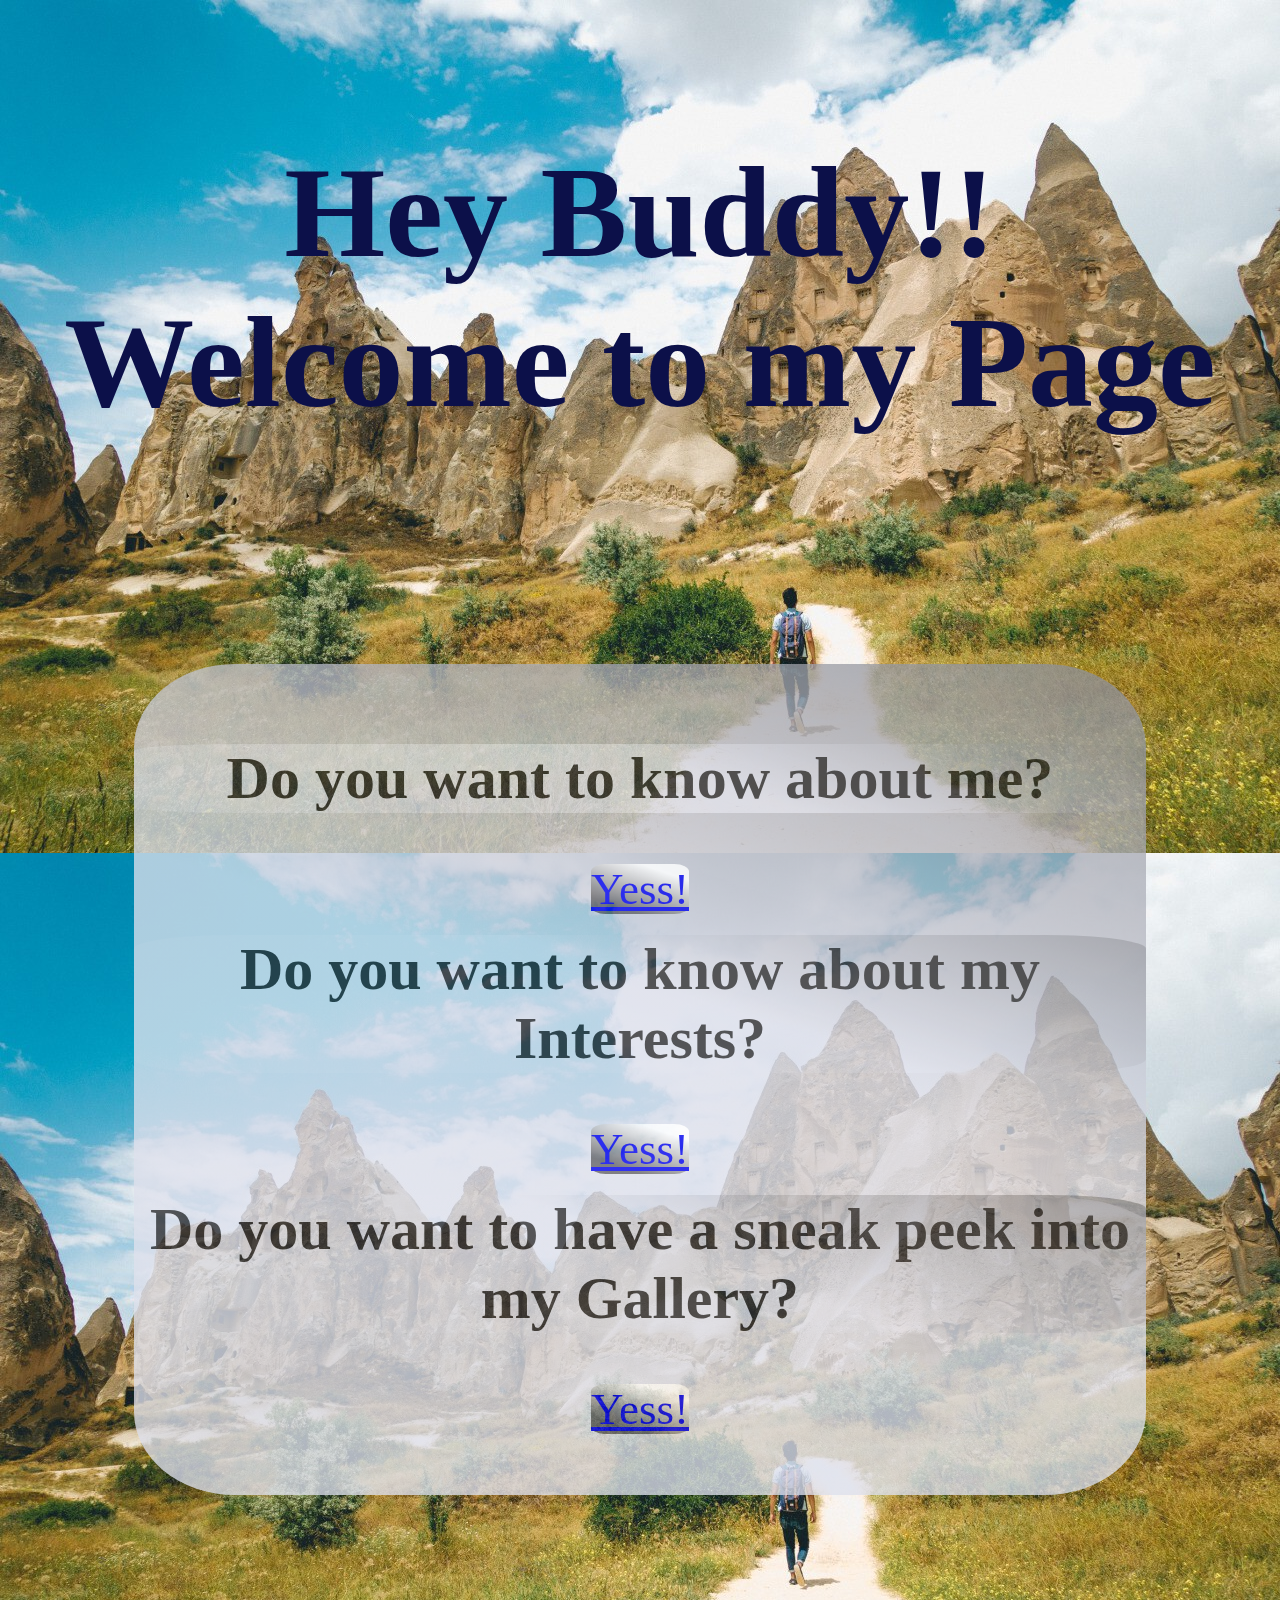
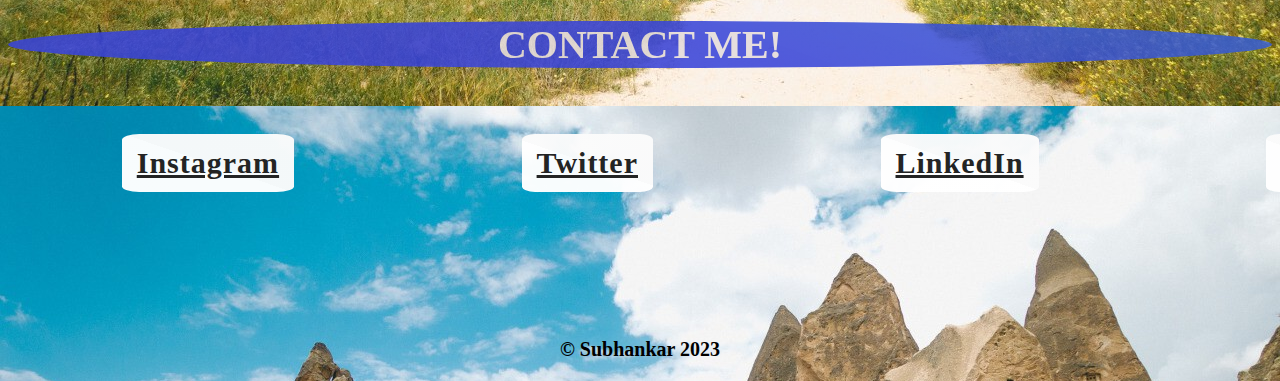
<file: index.html>
<!DOCTYPE html>
<html lang="en">
<head>
    <meta charset="UTF-8">
    <meta http-equiv="X-UA-Compatible" content="IE=edge">
    <meta name="viewport" content="width=device-width, initial-scale=1.0">
    <link rel="stylesheet" href="style.css">
    <title>Welcome Page</title>
</head>
<body>
   <h1 class="heading"> Hey Buddy!!<br>Welcome to my Page </h1>
   <section class="options">
    <div class="text">
   <h2 class="know">Do you want to know about me?</h2>
   <a href="/about me.html">Yess!</a>
   <h2>Do you want to know about my Interests?</h2>
   <a href="/interests.html">Yess!</a>
   <h2> Do you want to have a sneak peek into my Gallery?</h2>
   <a href="/Gallery.html">Yess!</a>
    </div>
    <h3> CONTACT ME! </h3>
    <div class="contact">
   <a href="https://www.instagram.com/soham.dhal/" target="blank">Instagram</a>
   <a href="https://mobile.twitter.com/SohamDhal"target="blank">Twitter</a>
   <a href="https://www.linkedin.com/in/soham-dhal/"target="blank">LinkedIn</a>
   <a href="https://github.com/sohamdhal"target="blank">GitHub</a>
    </div>
  </section>
  <p class="footer"> © Subhankar 2023</p>
</body>
</html>
</file>
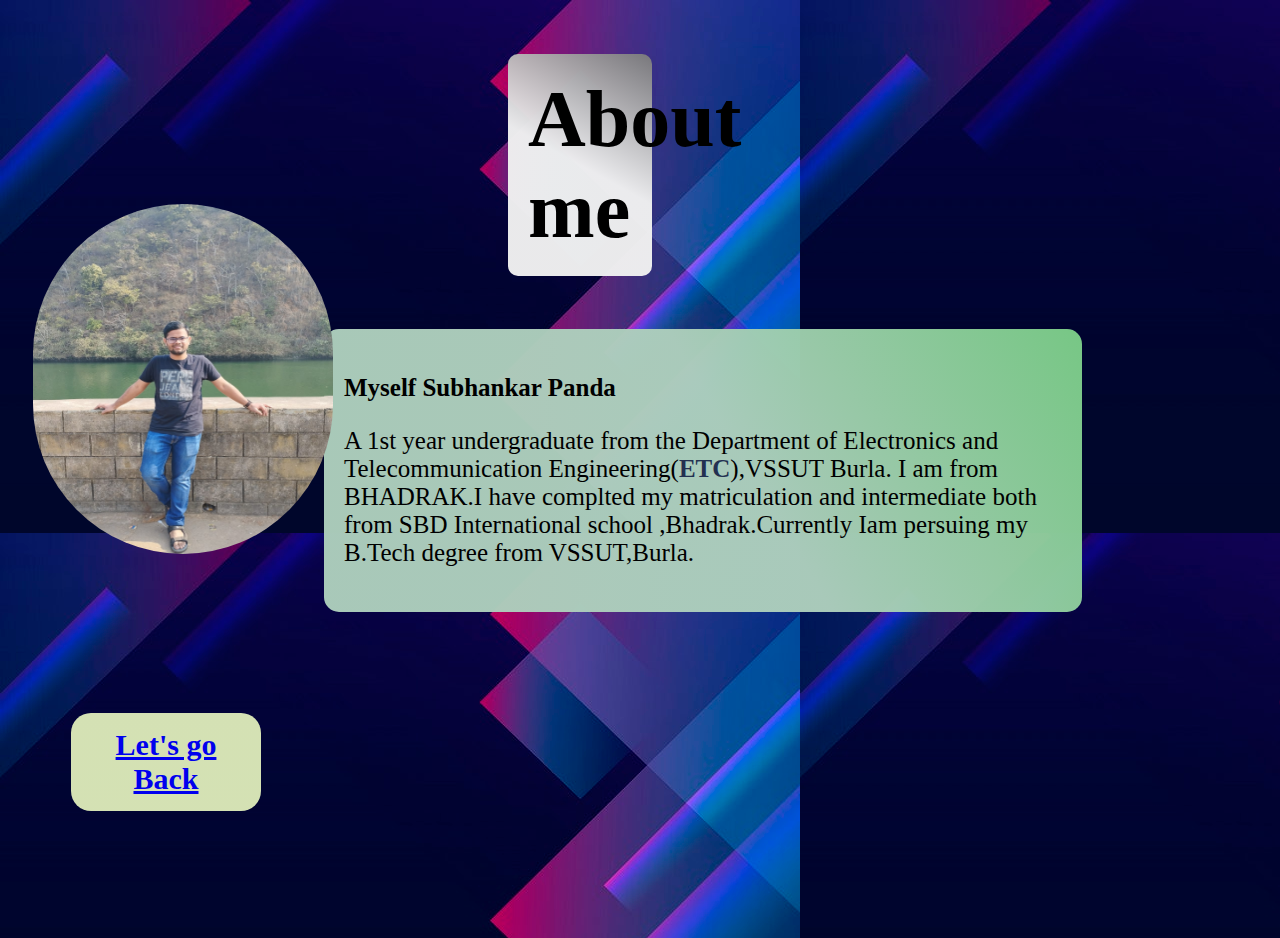
<file: about me.html>
<!DOCTYPE html>
<html lang="en">
    <head>
        <meta charset="UTF-8">
        <meta name="viewport" content="width=device-width, initial scale=1.0">
        <meta name="keywords" content="subhankar panda,subhankar,profile,">
        <meta name="description" content="Complete profile of Soham Dhal">
        <meta name="viewport" content="width=device-width, initial-scale=1.0">
        <title>
           About me
        </title>
        <style>
            body{
                background-image: url(images/BG2.jpg);
            }
            img {
                width :300px;
                height: 350px;
                border-radius :200px;
                float :left;
                margin-top: 150px;
                margin-left: 25px;
            }
        .heading {
            font-weight: bold;
            font-size: 80px;
            margin-right: 620px;
            margin-left: 500px;
            padding: 20px;
            background-image: linear-gradient(29deg, #f0f0f0f8 50%, #000000ec 150%);
            background-attachment: scroll;
            border-radius: 10px;
        }
        em{
            color:rgb(35, 49, 81);
            font-style: normal;
            font-weight: bold;
        }
        .intro{
            margin-left: 25%;
            font-size: 25px;
            margin-right: 15%;
            padding: 20px;
            background-image: linear-gradient(60deg, #adcebcf8 55%, #2ed436ec 170%);
            border-radius: 15px;
        }
        .intro img{
            opacity: 5%;
        }
        .name{
            font-size: 25px;
            font-weight: bold;
        }
        .back{
            padding: 15px;
            color: rgb(255, 255, 255);
            background-image: linear-gradient(#e5f3beec 150%, #e6f58aec 150%);
            margin-left: 5%;
            font-size: 30px;
            margin-right: 80%;
            margin-top: 8%;
            border-radius: 20px;
            margin-bottom: 10%;
            text-align: center;
            font-weight: bold;
        }
        </style>
    </head>
    <body>
        <img src="images/spweb.jpeg" alt="Image of Subhankar Panda"> 
        <h1 class="heading">About me</h1>
        <div class="intro">
            <p class="name"> Myself Subhankar Panda</p> 
            <p>A 1st year undergraduate from the Department of Electronics and Telecommunication Engineering(<em>ETC</em>),VSSUT Burla. I am from BHADRAK.I have complted my matriculation and intermediate both from SBD International school ,Bhadrak.Currently Iam persuing my B.Tech degree from VSSUT,Burla. </p>
        </div>
        <div class="back">
            <a href="/index.html">Let's go Back</a>
        </div>
    </body>
</html>
</file>
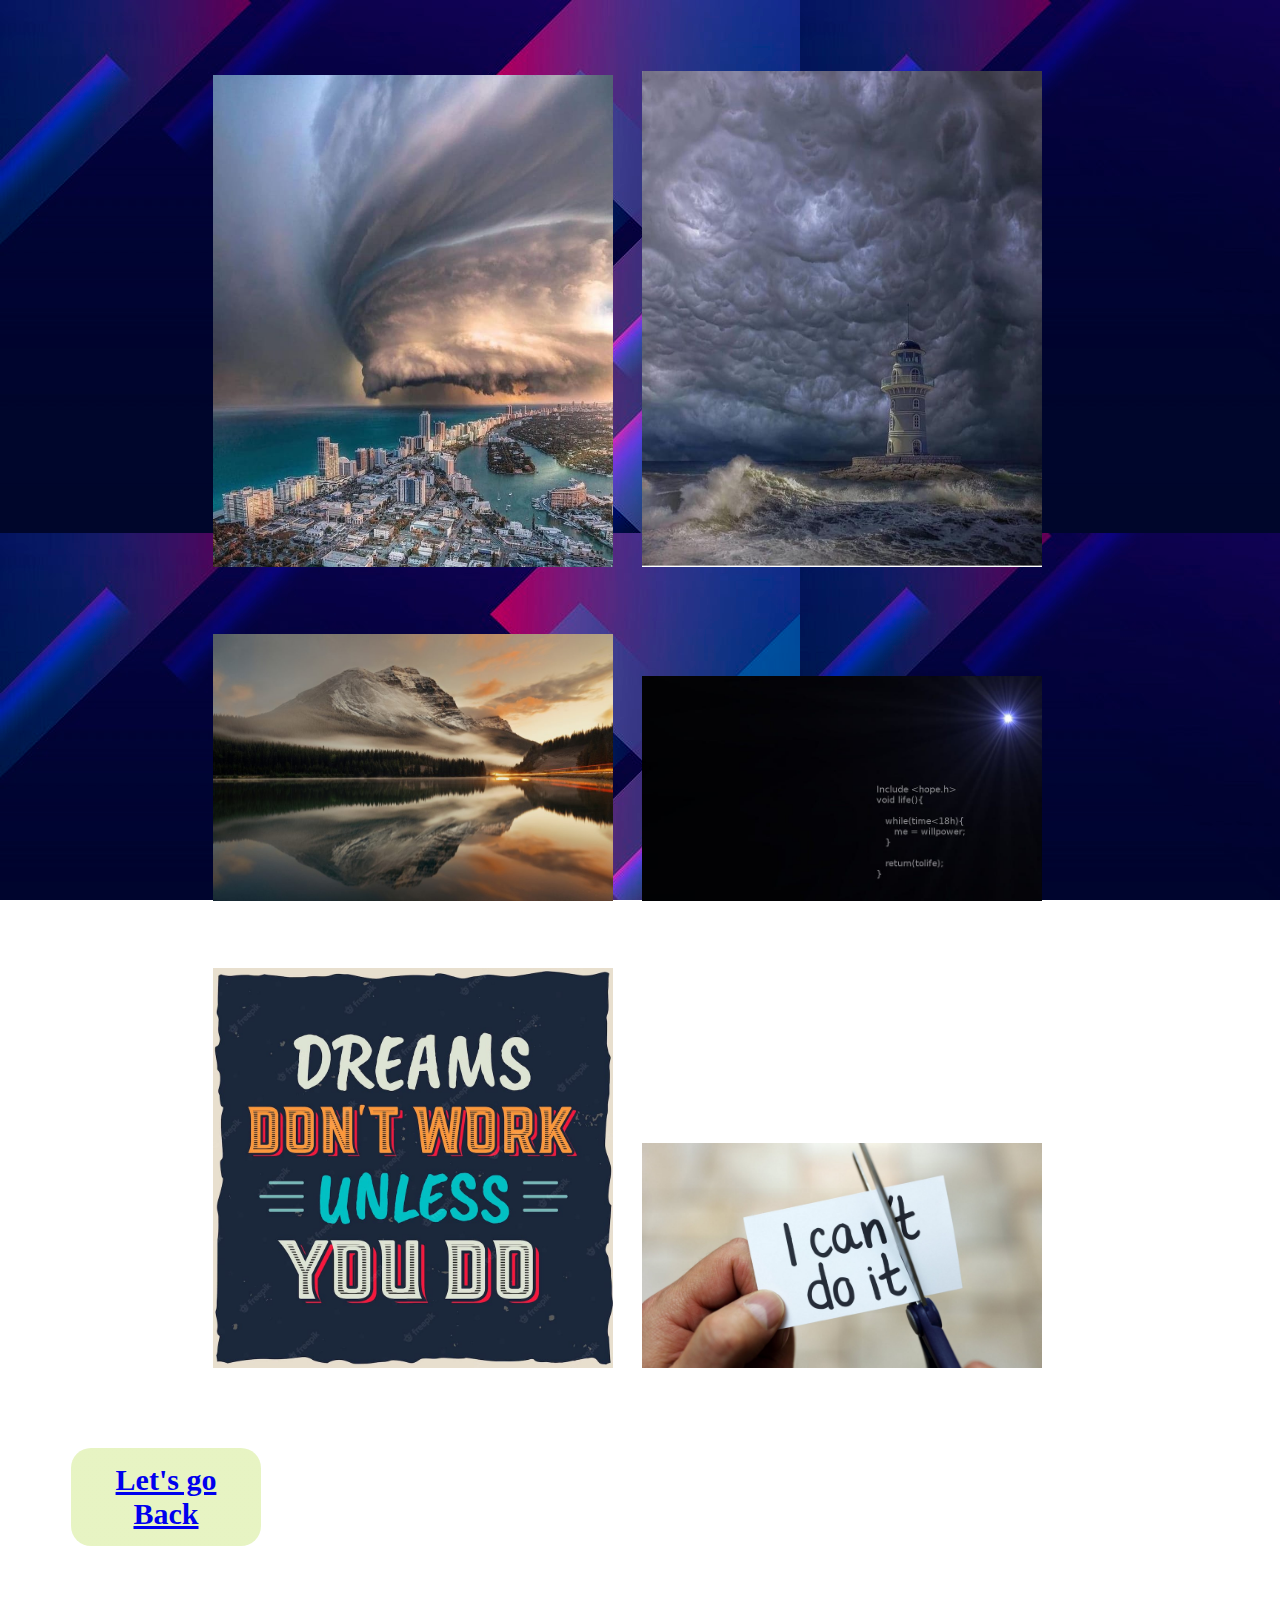
<file: Gallery.html>
<!DOCTYPE html>
<html lang="en">
<head>
    <meta charset="UTF-8">
    <meta http-equiv="X-UA-Compatible" content="IE=edge">
    <meta name="viewport" content="width=device-width, initial-scale=1.0">
    <title>Designs</title>
    <style>
        img{
            width: 400px;
        }
        body{
            text-align: center;
            background-image: url(images/BG2.jpg);
            background-attachment: fixed;
            margin-bottom: 5%;
        }
        img{
            margin-right: 2%;
            margin-top: 5%;
        }
        .back{
            padding: 15px;
            color: rgb(255, 255, 255);
            background-image: linear-gradient(#e5f3beec 150%, #e6f58aec 150%);
            margin-left: 5%;
            font-size: 30px;
            margin-right: 80%;
            margin-top: 6%;
            border-radius: 20px;
            margin-bottom: 10%;
            text-align: center;
            font-weight: bold;
        }
    </style>
</head>
<body>
    <img src="Gallery/image1.jpeg" alt="IMAGE-1">
    <img src="Gallery/image2.jpeg" alt="IMAGE-2">
    <img src="Gallery/image3.jpeg" alt="IMAGE-3">
    <img src="Gallery/image4.jpeg" alt="IMAGE-4">
    <img src="Gallery/image5.jpeg" alt="IMAGE-5">
    <img src="Gallery/image6.jpeg" alt="IMAGE-6">
    <div class="back">
        <a href="/index.html">Let's go Back</a>
    </div>
</body>
</html>
</file>
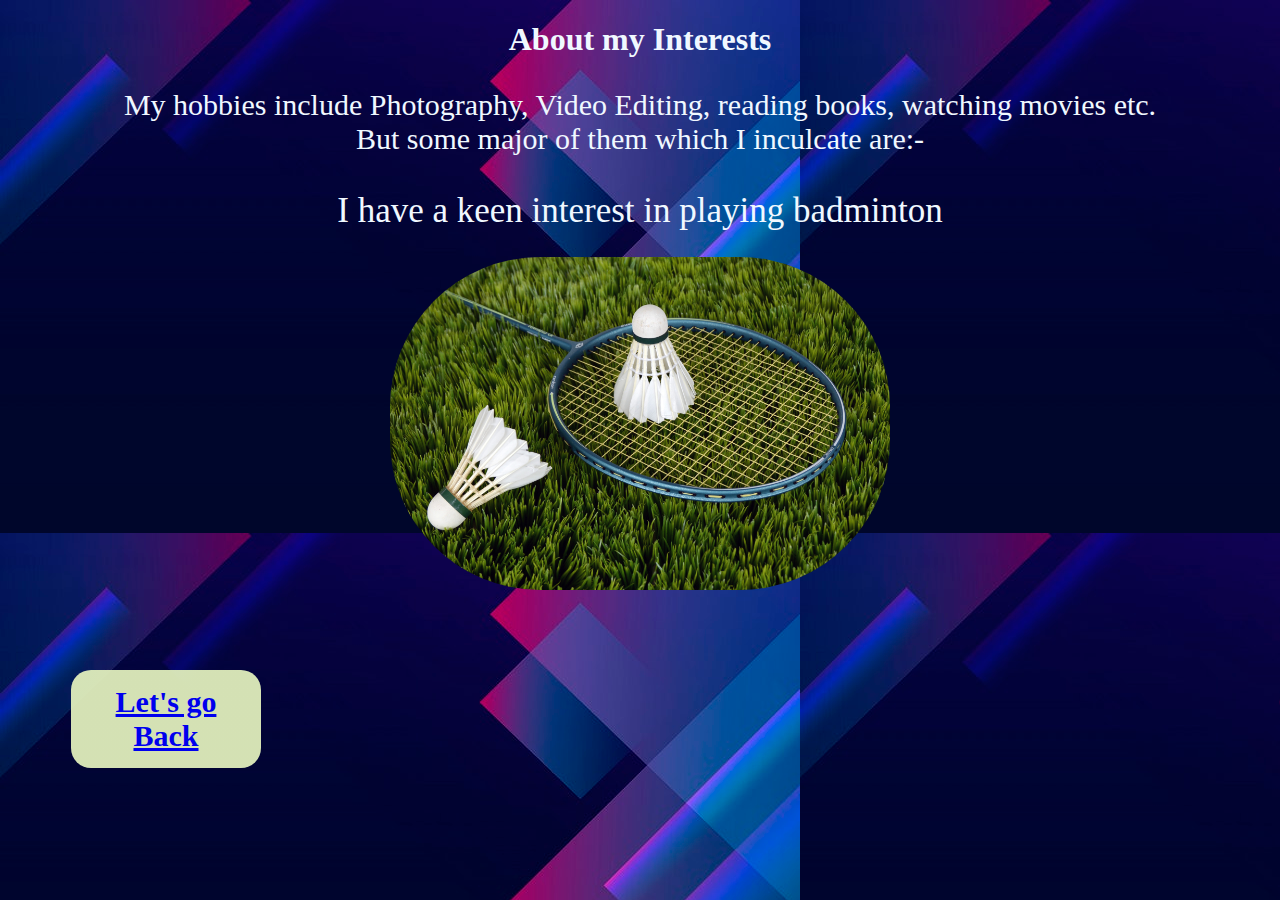
<file: interests.html>
<!DOCTYPE html>
<html lang="en">
<head>
    <meta charset="UTF-8">
    <meta http-equiv="X-UA-Compatible" content="IE=edge">
    <meta name="viewport" content="width=device-width, initial-scale=1.0">
    <title>My Interests</title>
    <style>
        img{
            width: 500px;
            border-radius: 150px;
            align-content: center;
        }
        .text{
            text-align: center;
            font-size: 35px;
            margin-bottom: 2%;
            color: aliceblue;
        }
        body{
            text-align: center;
            background-image: url(images/BG2.jpg);
            background-attachment: scroll;
            margin-bottom: 5%;
            color: aliceblue;
        }
        .hobby{
            font-size: 30px; 
            font-weight:500;  
        }
        .h1{
            font-weight: bold;
        }
        .back{
            padding: 15px;
            color: rgb(255, 255, 255);
            background-image: linear-gradient(#e5f3beec 150%, #e6f58aec 150%);
            margin-left: 5%;
            font-size: 30px;
            margin-right: 80%;
            margin-top: 6%;
            border-radius: 20px;
            margin-bottom: 10%;
            text-align: center;
            font-weight: bold;
        }
    </style>
</head>
<body>
    <h1> About my Interests </h1>
    <p class="hobby"> My hobbies include Photography, Video Editing, reading books, watching movies etc.<br>But some major of them which I inculcate are:-</p>
   <p class="text">I have a keen interest in playing badminton</p> 
   <img src="images/badminton.jpg" alt="Image of badminton">
   <div class="back">
    <a href="/index.html">Let's go Back</a>
   </div>
</body>
</html>
</file>
<file: style.css>
body{
    background-image:url(images/BG1.jpg);
    background-attachment:scroll;
    text-align: center;
}
.heading{
    color:rgb(12, 16, 73);
    padding: 50px 10px;
    font-family: 'New Rocker','Jim Nightshade','Beau Rivage', cursive;
    display:block;
    font-size: 130px;
    margin-bottom: 14%;
}
.text{
    color:rgb(151, 119, 230);
    padding: 60px 0px;
    margin-left: 10%;
    margin-right: 10%;
    margin-top: 0%;
    align-items: center;
    justify-content: center;
    background-image: linear-gradient(19deg, #dde0ecf8 55%, #000000ec 170%);
    border-radius: 10%;
    filter: opacity(80%);
}
.contact a{
    display: flex;
    font-weight: bold;
    align-items: center;
    justify-content: space-around;
    color: rgb(35, 36, 36);
    letter-spacing: 1px;
    line-height: 28px;
    margin-top: 1%;
    padding: 15px;
    background-image: linear-gradient(19deg, #fffffff8 50%, #fbfbfbf8 40%);
    border-radius: 10%;
    margin-top: 2%;
    margin-left: 9%;
    margin-right: 9%;
    margin-bottom: 10%;
    justify-content:center;
    font-size: 30px;
}
.contact {
    display: flex;
    align-items: center;
    font-weight: bold;
    justify-content: space-around;
    color: rgb(255, 255, 255);
    letter-spacing: 1px;
    line-height: 28px;
    margin-top: 3%
}

.options h2{
    color:rgb(1, 1, 1);
    margin-left: 40%;
    margin-right: 40%;
    margin-top: 2%;
    align-items: center;
    justify-content: center;
    background-image: linear-gradient(19deg, #dde0ecf8 55%, #000000ec 170%);
    border-radius: 10%;
    filter: opacity(80%);
    font-size: 60px;
    margin-inline-start:0px; 
    margin-inline-end: 0px;  
}
.text a{
    background-image: linear-gradient(19deg, #605f63f8 20%, #fffffff8 80%);
    border-radius: 15%;
    font-size: 45px; 
}
.options h3{
    color:rgb(228, 220, 220);
    margin-left: 60%;
    margin-right: 60%;
    margin-top: 10%;
    align-items: center;
    justify-content: center;
    background-image: linear-gradient(19deg, #3944d9f8 55%, #338ec2ec 170%);
    border-radius: 50%;
    filter: opacity(90%);
    font-size: 40px;
    margin-inline-start:0px; 
    margin-inline-end: 0px;   
}
.footer{
    color: rgb(0, 0, 0);
    font-weight: bold;
    font-size: 20px;
}
</file>
